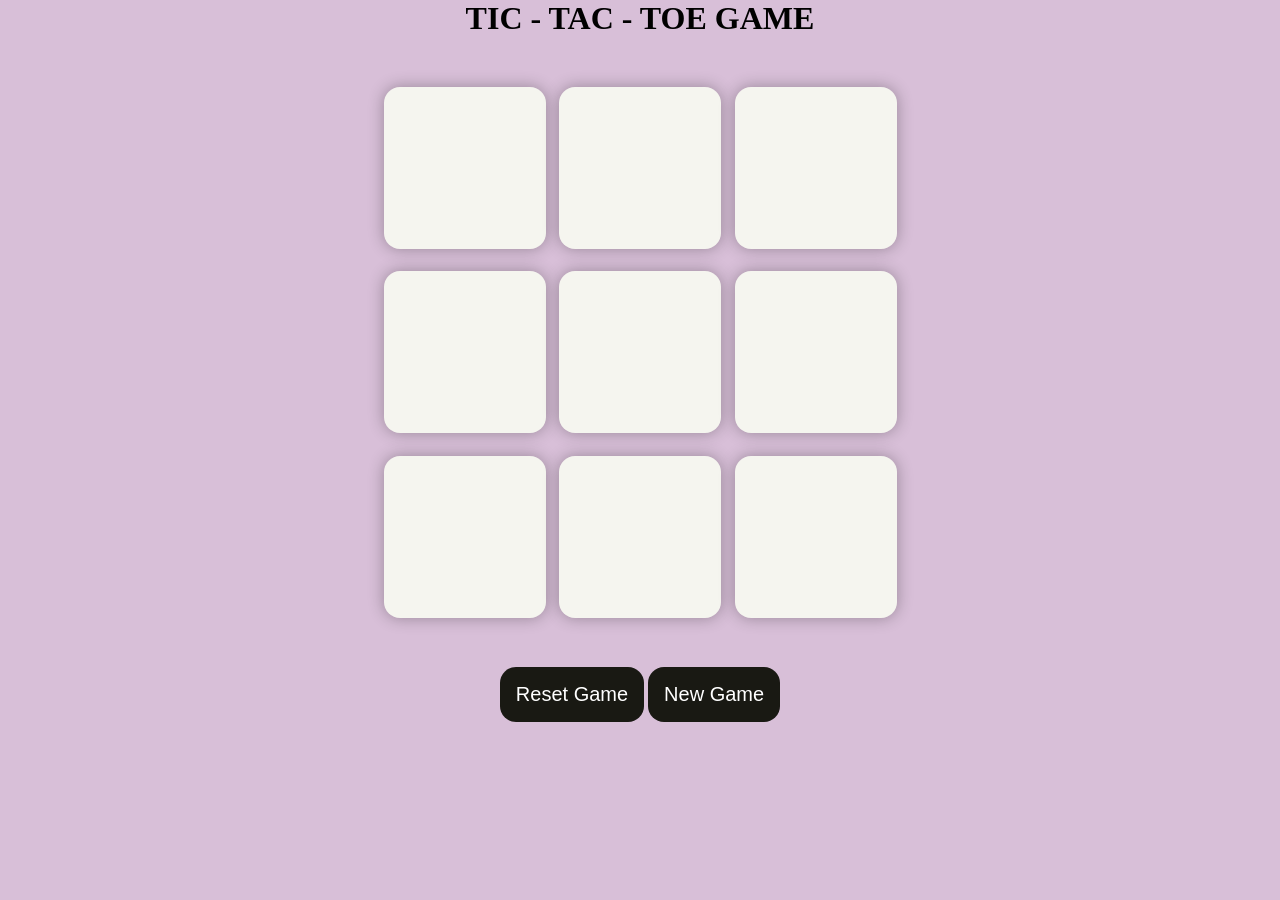
<file: index.html>
<!DOCTYPE html>
<html lang="en">
<head>
    <meta charset="UTF-8">
    <meta name="viewport" content="width=device-width, initial-scale=1.0">
    <title>TIC - TAC - TOE GAME!</title>
    <link rel="stylesheet" href = "style.css">
</head>
<body>
    <main>
        <h1>TIC - TAC - TOE GAME</h1>
        <div class="msg-container hide">
            <p id="msg">Winner</p>
        </div>
        <div class="container">
            <div class = "game">
                <button class = "box"></button>
                <button class = "box"></button>
                <button class = "box"></button>
                <button class = "box"></button>
                <button class = "box"></button>
                <button class = "box"></button>
                <button class = "box"></button>
                <button class = "box"></button>
                <button class = "box"></button>
            </div>
        </div>
        <button id="reset-btn">Reset Game</button>
        <button id="new-btn">New Game</button>
    </main>
    <script src = "app.js"></script>
</body>
</html>
</file>
<file: style.css>
* {
  margin: 0;
  padding: 0;
}

body {
  background-color:thistle;
  text-align: center;
}

.container {
  height: 70vh;
  display: flex;

  justify-content: center;
  align-items: center;
}

.game {
  height: 60vmin;
  width: 60vmin;
  display: flex;
  flex-wrap: wrap;
  justify-content: center;
  align-items: center;
  gap: 1.5vmin;
}

.box {
  height: 18vmin;
  width: 18vmin;
  border-radius: 1rem;
  border: none;
  box-shadow: 0 0 1rem rgba(0, 0, 0, 0.3);
  font-size: 8vmin;
  color:black;
  background-color: #f5f5ef;
}

#reset-btn {
  padding: 1rem;
  font-size: 1.25rem;
  background-color: #191913;
  color: #fff;
  border-radius: 1rem;
  border: none;
}

#new-btn {
  padding: 1rem;
  font-size: 1.25rem;
  background-color: #191913;
  color: #fff;
  border-radius: 1rem;
  border: none;
}

#msg {
  color :black;
  font-size: 5vmin;
}

.msg-container {
  height: 10vmin;
  display: flex;
  justify-content: center;
  align-items: center;
  flex-direction: column;
  gap : 4rem;
  margin-top: 0%;
}

.hide {
  display: none;
}
</file>
